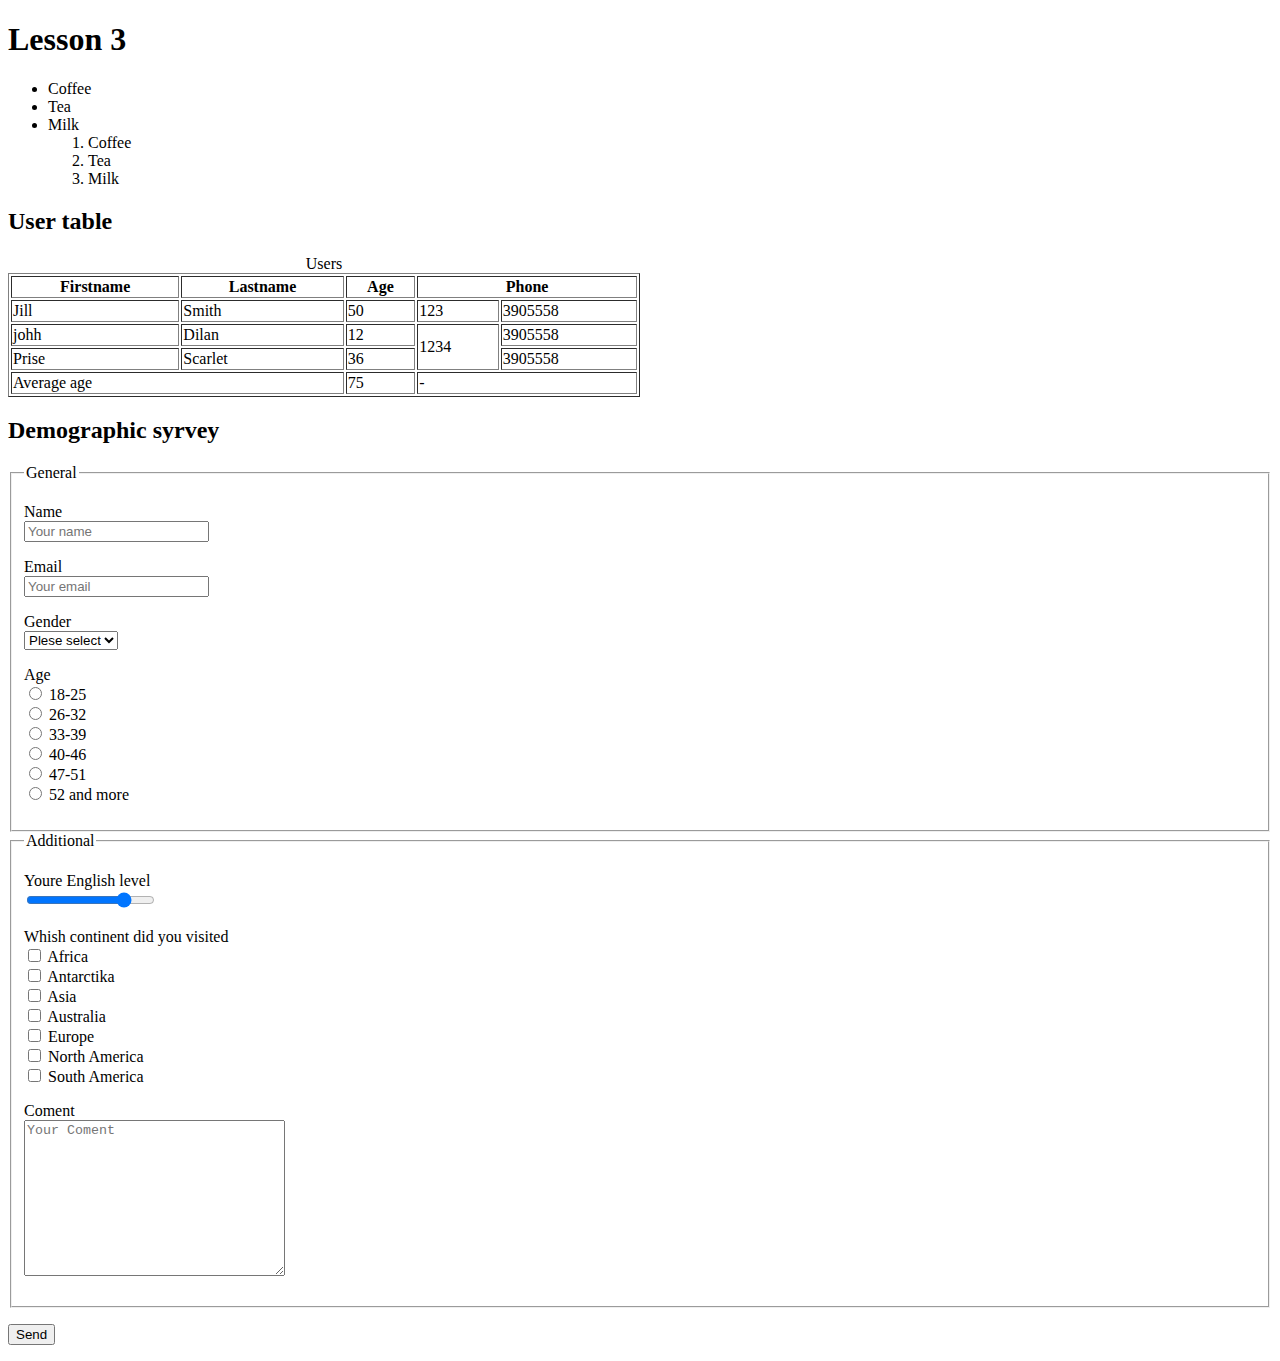
<file: index.html>
<!DOCTYPE html>
<html lang="en">
  <head>
    <meta charset="UTF-8" />
    <meta http-equiv="X-UA-Compatible" content="IE=edge" />
    <meta name="descripchion" content="It school in Belarus" />
    <meta name="Keywords" content="HTML,CSS,JavaScript,React" />
    <meta name="autor" content="Brovchyk Dmitriy" />
    <meta name="viewport" content="width=device-width, initial-scale=1.0" />
    <title>test less</title>
  </head>
  <body>
    <h1>Lesson 3</h1>
    <ul>
      <li>Coffee</li>
      <li>Tea</li>
      <li>Milk</li>
      <ol>
        <li>Coffee</li>
        <li>Tea</li>
        <li>Milk</li>
      </ol>
    </ul>
    <h2>User table</h2>
    <table border="1" width="50%">
      <caption>
        Users
      </caption>
      <thead>
        <tr>
          <th>Firstname</th>
          <th>Lastname</th>
          <th>Age</th>
          <th colspan="2">Phone</th>
        </tr>
      </thead>
      <tbody>
        <tr>
          <td>Jill</td>
          <td>Smith</td>
          <td>50</td>
          <td>123</td>
          <td>3905558</td>
        </tr>
        <tr>
          <td>johh</td>
          <td>Dilan</td>
          <td>12</td>
          <td rowspan="2">1234</td>
          <td>3905558</td>
        </tr>
        <tr>
          <td>Prise</td>
          <td>Scarlet</td>
          <td>36</td>
          <td>3905558</td>
        </tr>
      </tbody>
      <tfoot>
        <tr>
          <td colspan="2">Average age</td>
          <td>75</td>
          <td colspan="2">-</td>
        </tr>
      </tfoot>
    </table>
    <h2>Demographic syrvey</h2>
    <form >
      <fieldset>
        <legend>General</legend>
      <p>
        <label for="name"> Name</label><br />
        <input
          id="name"
          type="text"
          name="name"
          placeholder="Your name"
        /><br />
      </p>
      <p>
        <label for="email"> Email</label><br />
        <input id="email" type="email" name="email" placeholder="Your email" />
      </p>
      <p>
        <label for="gender">Gender</label><br />
        <select name="gender" id="gender">
          <option disabled selected>Plese select</option>
          <option value="1">Male</option>
          <option value="2">female</option>
        </select>
      </p>
      <p>
        Age<br />
        <input id="age-1" type="radio" name="age" value="1" />
        <label for="age-1">18-25</label><br />
        <input id="age-2" type="radio" name="age" value="2" />
        <label for="age-2">26-32</label><br />
        <input id="age-3" type="radio" name="age" value="3" />
        <label for="age-3">33-39</label><br />
        <input id="age-4" type="radio" name="age" value="4" />
        <label for="age-4">40-46</label><br />
        <input id="age-5" type="radio" name="age" value="5" />
        <label for="age-5">47-51</label><br />
        <input id="age-6" type="radio" name="age" value="6" />
        <label for="age-6 ">52 and more</label>
      </p>  
      </fieldset>
      <fieldset>
        <legend>Additional</legend>
       <p>
        <label for="English">Youre English level</label><br />
        <input
          id="English"
          type="range"
          name="English"
          min="0"
          max="10"
          value="8"
        />
      </p>
      <p>
        <p>
          Whish continent did you visited<br />
          <input id="continent" type="checkbox" name="continent" value="1" />
          <label for="continent">Africa</label><br />
          <input id="continent" type="checkbox" name="continent" value="2" />
          <label for="continent">Antarctika</label><br />
          <input id="continent" type="checkbox" name="continent" value="3" />
          <label for="continent">Asia</label><br />
          <input id="continent" type="checkbox" name="continent" value="4" />
          <label for="continent">Australia</label><br />
          <input id="continent" type="checkbox" name="continent" value="5" />
          <label for="continent">Europe</label><br />
          <input id="continent" type="checkbox" name="continent" value="6" />
          <label for="continent">North America</label><br>
          <input id="continent" type="checkbox" name="continent" value="7" /> 
          <label for="continent">South America</label>
        </p> 
      </p>
      <p>
      <label for="Coment">Coment</label> <br>
      <textarea name="Coment" id="Coment" cols="30" rows="10" placeholder="Your Coment" ></textarea>
      </p> 
      </fieldset>
      <p>
        <button>Send</button>
      </p>
    </form>
  </body>
</html>
</file>
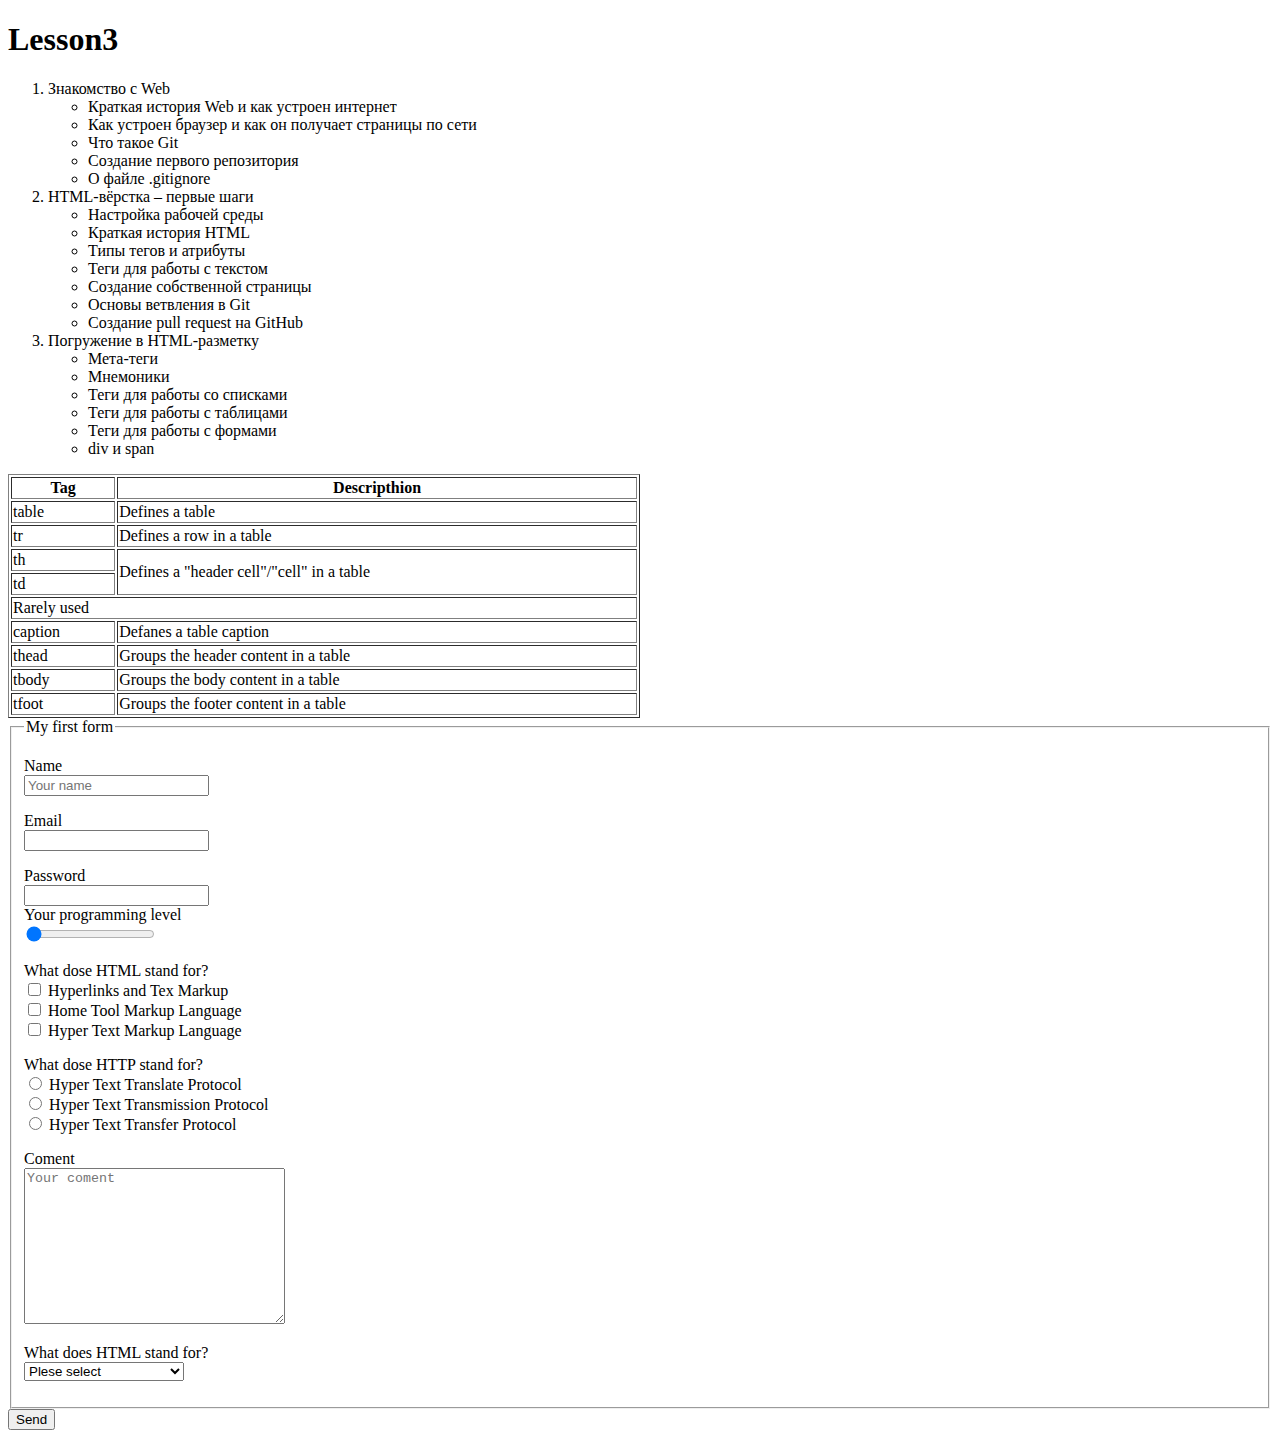
<file: about/index.html>
<!DOCTYPE html>
<html lang="en">
  <head>
    <meta charset="UTF-8" />
    <meta http-equiv="X-UA-Compatible" content="IE=edge" />
    <meta name="viewport" content="width=, initial-scale=1.0" />
    <title>homework</title>
  </head>
  <body>
    <h1>Lesson3</h1>
    <ol>
      <li>Знакомство с Web</li>
      <ul>
        <li>Краткая история Web и как устроен интернет</li>
        <li>Как устроен браузер и как он получает страницы по сети</li>
        <li>Что такое Git</li>
        <li>Создание первого репозитория</li>
        <li>О файле .gitignore</li>
      </ul>
      <li>HTML-вёрстка – первые шаги</li>
      <ul>
        <li>Настройка рабочей среды</li>
        <li>Краткая история HTML</li>
        <li>Типы тегов и атрибуты</li>
        <li>Теги для работы с текстом</li>
        <li>Создание собственной страницы</li>
        <li>Основы ветвления в Git</li>
        <li>Создание pull request на GitHub</li>
      </ul>
      <li>Погружение в HTML-разметку</li>
      <ul>
        <li>Мета-теги</li>
        <li>Мнемоники</li>
        <li>Теги для работы со списками</li>
        <li>Теги для работы с таблицами</li>
        <li>Теги для работы с формами</li>
        <li>div и span</li>
      </ul>
    </ol>
    <table border="1" width="50%">
      <tr>
        <th>Tag</th>
        <th>Descripthion</th>
      </tr>
      <tr>
        <td>table</td>
        <td>Defines a table</td>
      </tr>
      <tr>
        <td>tr</td>
        <td>Defines a row in a table</td>
      </tr>
      <tr>
        <td>th</td>
        <td rowspan="2">Defines a "header cell"/"cell" in a table</td>
      </tr>
      <tr>
        <td>td</td>
      </tr>
      <tr>
        <td colspan="2">Rarely used</td>
      </tr>
      <tr>
        <td>caption</td>
        <td>Defanes a table caption</td>
      </tr>
      <tr>
        <td>thead</td>
        <td>Groups the header content in a table</td>
      </tr>
      <tr>
        <td>tbody</td>
        <td>Groups the body content in a table</td>
      </tr>
      <tr>
        <td>tfoot</td>
        <td>Groups the footer content in a table</td>
      </tr>
    </table>
    <form name="My first form">
      <fieldset>
        <legend>My first form</legend>
        <p>
          <table for="Name" >Name</table>
          <input id="name"
          type="text"
          name="name"
          placeholder="Your name" 
          />
        </p>
        <p>
          <table for="email" >Email</table>
          <input
            id="email"
            type="email"
            name="email"
          />
        </p>
          <table for="password" >Password</table>
          <input id="password"
          type="password"><br>
          <table for="Programming">Your programming level</table>
          <input type="range"
          id="Pragramming"
          name="programming" min="0"max="10"
          value="0">
          <p>
            What dose HTML stand for?<br>
            <input type="checkbox"
            id="HTML"
            name="HTML"value="1"> Hyperlinks and Tex Markup <br>
            <input type="checkbox"
            id="HTML"
            name="HTML"value="1"> Home Tool Markup Language <br> 
            <input type="checkbox"
            id="HTML"
            name="HTML"value="1"> Hyper Text Markup Language
          </p>
          <p>
            What dose HTTP stand for?<br>
            <input type="radio"
            id="HTML" 
            value="1"
            name="HTML"value="1"> Hyper Text Translate Protocol <br>
            <input type="radio" 
            value="2"
            id="HTML"
            name="HTML"value="1"> Hyper Text Transmission Protocol<br>
            <input type="radio"
            value="3"
            id="HTML"
            name="HTML"value="1"> Hyper Text Transfer Protocol
          </p>
          <label for="coment">Coment</label><br>
          <textarea name="Coment" id="Coment" cols="30" rows="10" placeholder="Your coment"></textarea>
          <p>
            <label for="HTML">What does HTML stand for?</label><br />
            <select name="HTML" id="HTML">
              <option disabled selected>Plese select</option>
              <option value="1">Create code comments</option>
              <option value="2">Create headings</option>
              <option value="3">Сreate lists</option>
              <option value="4">Create paragraphs</option>
            </select>
          </p>
      </fieldset> 
      <button>Send</button>
    </form>
  </body>
</html>
</file>
